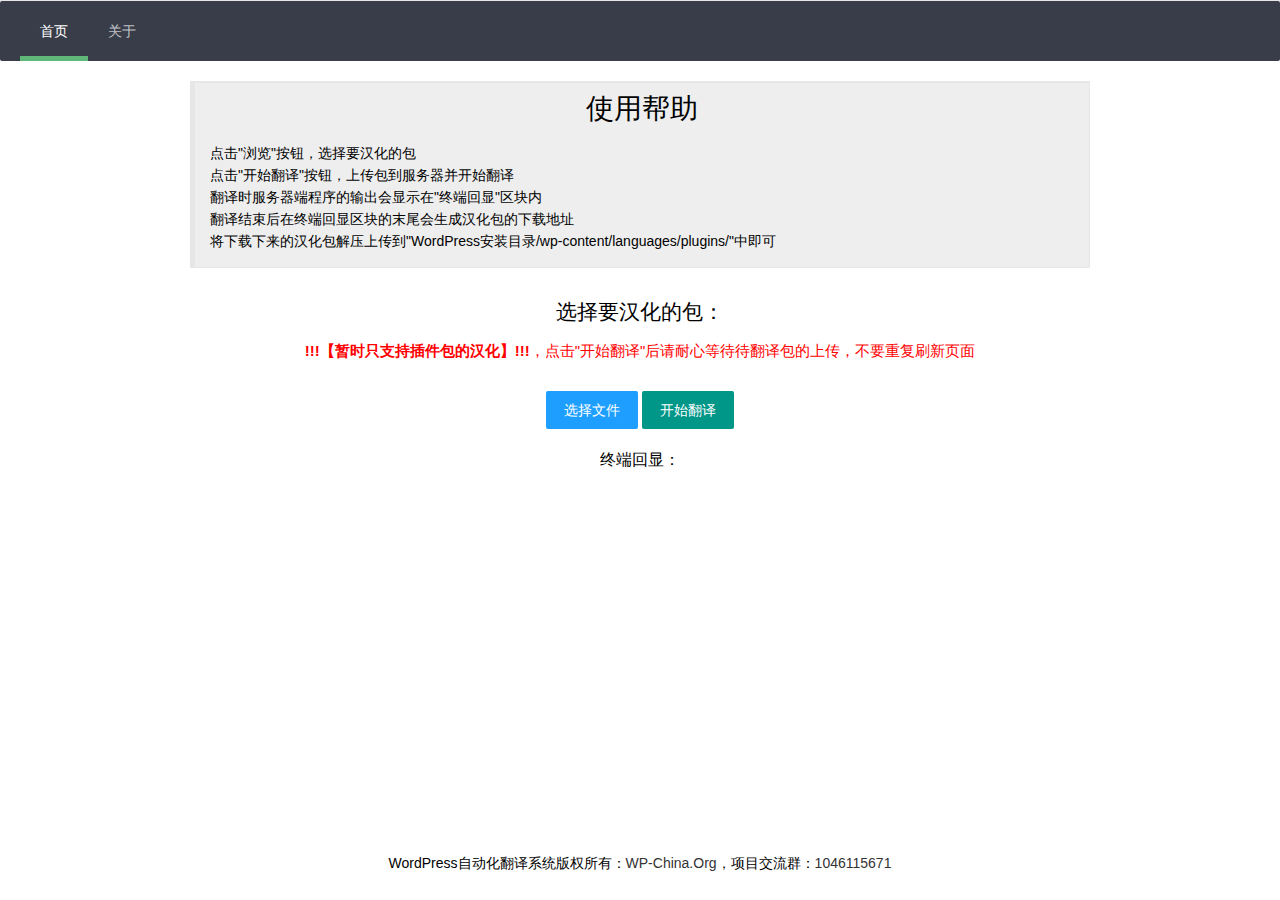
<file: index.html>
<!DOCTYPE html>
<html lang="zh">
<head>
  <meta charset="UTF-8">
  <title>WordPress自动化翻译系统(v0.0.1 beta)</title>
    <link rel="stylesheet" href="./layui/css/layui.css"  media="all">
</head>
<style>
.test {
  max-width: 900px;
  background: #eee;
}
.logo{
align:center;
margin:auto;
}
</style>

<body>
<div class="layui-elem-field layui-field-title">
 
<ul class="layui-nav">
  <li class="layui-nav-item layui-this">
    <a href="./">首页</a>
  </li>
  <li class="layui-nav-item"><a href="./about.html">关于</a></li>
</ul>
</div>
  <div class="layui-elem-field layui-field-title test logo">
    <blockquote class="layui-elem-quote layui-quote-nm">
  <h1 style="margin-right: auto; margin-left: auto; text-align:center;">使用帮助</h1> <br/>
  <li>
        点击"浏览"按钮，选择要汉化的包
      </li>
      <li>
        点击"开始翻译"按钮，上传包到服务器并开始翻译
      </li>
      <li>
        翻译时服务器端程序的输出会显示在"终端回显"区块内
      </li>
      <li>
        翻译结束后在终端回显区块的末尾会生成汉化包的下载地址
      </li>
      <li>
        将下载下来的汉化包解压上传到"WordPress安装目录/wp-content/languages/plugins/"中即可
      </li>
    
</blockquote>
  </div>
</div>
  <div class="logo" style="text-align:center">
    <h2 style="margin-top: 30px;">选择要汉化的包：</h2><br/><div style="color: red; font-size: 15px;"><b>!!!【暂时只支持插件包的汉化】!!!</b>，点击"开始翻译"后请耐心等待待翻译包的上传，不要重复刷新页面</div><div class="layui-upload logo" style="margin-top: 30px;">
  <button type="button" class="layui-btn layui-btn-normal" id="test8" >选择文件</button>
  <button @click="go"type="button" class="layui-btn" id="tset9">开始翻译</button></div>
  <h3 style="margin-top: 20px;">终端回显：</h3>
  <div v-html="echo_str" style="background-color: black; color: #00FF00; width: 700px; height: auto;"></div>
</div>

<script src="https://static.ibadboy.net/element/static/js/vue.js" charset="utf-8"></script>
<script src="https://static.ibadboy.net/element/static/js/axios.min.js" charset="utf-8"></script>
<script src="./layui/layui.js" charset="utf-8"></script>
<script>
layui.use('upload', function(){
  var $ = layui.jquery
  ,upload = layui.upload;
    upload.render({ //允许上传的文件后缀
    elem: '#test8'
    ,url: '/go.php' //改成您自己的上传接口
    ,auto: false
    ,bindAction:'#tset9'
    ,accept: 'file' //普通文件
    ,exts: 'zip' //只允许上传压缩文件
    ,drag:'true'
  });
});
    new Vue({
        el: '#app',
        data() {
            return {
                echo_str: ""
            }
        },
        methods: {
            go() {
                var formData = new window.FormData();
                formData.append('file', document.querySelector('input[type=file]').files[0])
                axios.post('/go.php', formData)
                    .then(function (response) {
                        if (response.data === -1) {
                            alert('当前已有任务在进行')
                        } else if (response.data === -2) {
                            alert('包上传失败')
                        } else if (response.data === -3) {
                            alert('未选择包')
                        } else {
                            alert('当前任务执行完成，请滚动到页面底部查看下载链接，若"终端回显"中无内容则可能是发生了致命错误，请联系管理员QQ：1642491905')
                        }
                    })
            },
            get_echo_str() {
                let vm = this;
                axios.get('/get_shell_echo.php')
                    .then(function (response) {
                        vm.echo_str = response.data;
                        vm.echo_str = vm.echo_str.replace(/↵/g,"\n");
                    })
            },
            timer() {
                return setInterval(()=>{
                    this.get_echo_str()
                },1000)
            },
            destroyed() {
                clearInterval(this.timer)
            }
        },
        created: function () {
            this.timer()
            this.get_echo_str()
        },
    })
</script>
  <div class="logo" style="margin-top: 30%;text-align:center">
    WordPress自动化翻译系统版权所有：<a href="//WP-China.Org" target="_blank">WP-China.Org</a>，项目交流群：<a href="//jq.qq.com/?_wv=1027&k=zixKjAPp" target="_blank">1046115671</a>
  </div>
</body>
</html>
</file>
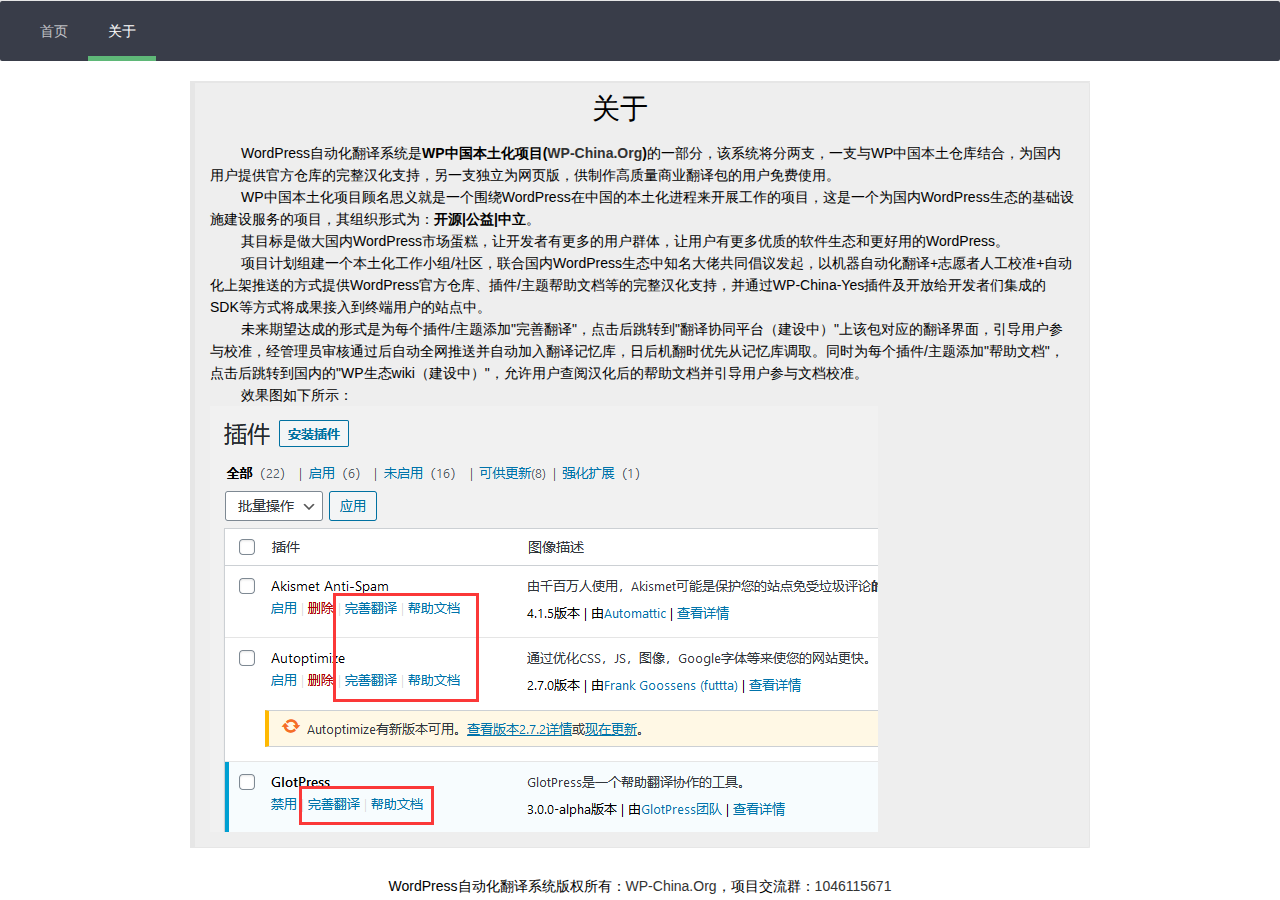
<file: about.html>
<!DOCTYPE html>
<html lang="zh">
<head>
  <meta charset="UTF-8">
  <title>WordPress自动化翻译系统(v0.0.1 beta)</title>
  <link rel="stylesheet" href="./layui/css/layui.css"  media="all">
</head>
<style>
.test {
	max-width: 900px;
	background: #eee;
}
.logo{
align:center;
margin:auto;
}
</style>
<body>
	<div class="layui-elem-field layui-field-title">
 
<ul class="layui-nav">
  <li class="layui-nav-item">
    <a href="./">首页</a>
  </li>
  <li class="layui-nav-item layui-this" ><a href="./about.html">关于</a></li>
</ul>
</div>
	<div class="logo layui-elem-field layui-field-title test">
		<blockquote class="layui-elem-quote layui-quote-nm">
  <h1 style="margin-right: auto; margin-left: auto; width: 100px;">关于</h1> 
  <br/>&nbsp;&nbsp;&nbsp;&nbsp;&nbsp;&nbsp;&nbsp;&nbsp;WordPress自动化翻译系统是<b>WP中国本土化项目(<a href="//WP-China.Org" target="_blank">WP-China.Org</a>)</b>的一部分，该系统将分两支，一支与WP中国本土仓库结合，为国内用户提供官方仓库的完整汉化支持，另一支独立为网页版，供制作高质量商业翻译包的用户免费使用。
  <br/>&nbsp;&nbsp;&nbsp;&nbsp;&nbsp;&nbsp;&nbsp;&nbsp;WP中国本土化项目顾名思义就是一个围绕WordPress在中国的本土化进程来开展工作的项目，这是一个为国内WordPress生态的基础设施建设服务的项目，其组织形式为：<b>开源|公益|中立</b>。
  <br/>&nbsp;&nbsp;&nbsp;&nbsp;&nbsp;&nbsp;&nbsp;&nbsp;其目标是做大国内WordPress市场蛋糕，让开发者有更多的用户群体，让用户有更多优质的软件生态和更好用的WordPress。
  <br/>&nbsp;&nbsp;&nbsp;&nbsp;&nbsp;&nbsp;&nbsp;&nbsp;项目计划组建一个本土化工作小组/社区，联合国内WordPress生态中知名大佬共同倡议发起，以机器自动化翻译+志愿者人工校准+自动化上架推送的方式提供WordPress官方仓库、插件/主题帮助文档等的完整汉化支持，并通过WP-China-Yes插件及开放给开发者们集成的SDK等方式将成果接入到终端用户的站点中。
  <br/>&nbsp;&nbsp;&nbsp;&nbsp;&nbsp;&nbsp;&nbsp;&nbsp;未来期望达成的形式是为每个插件/主题添加"完善翻译"，点击后跳转到"翻译协同平台（建设中）"上该包对应的翻译界面，引导用户参与校准，经管理员审核通过后自动全网推送并自动加入翻译记忆库，日后机翻时优先从记忆库调取。同时为每个插件/主题添加"帮助文档"，点击后跳转到国内的"WP生态wiki（建设中）"，允许用户查阅汉化后的帮助文档并引导用户参与文档校准。
  <br/>&nbsp;&nbsp;&nbsp;&nbsp;&nbsp;&nbsp;&nbsp;&nbsp;效果图如下所示：<br/>
    <img src="haha.png">
    
</blockquote>
	</div>

	<div class="logo" style="margin-top: 30px;text-align:center;">
		WordPress自动化翻译系统版权所有：<a href="//WP-China.Org" target="_blank">WP-China.Org</a>，项目交流群：<a href="//jq.qq.com/?_wv=1027&k=zixKjAPp" target="_blank">1046115671</a>
	</div>
</body>
</html>
</file>
<file: layui/css/layui.css>
/** layui-v2.5.6 MIT License By https://www.layui.com */
 .layui-inline,img{display:inline-block;vertical-align:middle}h1,h2,h3,h4,h5,h6{font-weight:400}.layui-edge,.layui-header,.layui-inline,.layui-main{position:relative}.layui-body,.layui-edge,.layui-elip{overflow:hidden}.layui-btn,.layui-edge,.layui-inline,img{vertical-align:middle}.layui-btn,.layui-disabled,.layui-icon,.layui-unselect{-moz-user-select:none;-webkit-user-select:none;-ms-user-select:none}.layui-elip,.layui-form-checkbox span,.layui-form-pane .layui-form-label{text-overflow:ellipsis;white-space:nowrap}.layui-breadcrumb,.layui-tree-btnGroup{visibility:hidden}blockquote,body,button,dd,div,dl,dt,form,h1,h2,h3,h4,h5,h6,input,li,ol,p,pre,td,textarea,th,ul{margin:0;padding:0;-webkit-tap-highlight-color:rgba(0,0,0,0)}a:active,a:hover{outline:0}img{border:none}li{list-style:none}table{border-collapse:collapse;border-spacing:0}h4,h5,h6{font-size:100%}button,input,optgroup,option,select,textarea{font-family:inherit;font-size:inherit;font-style:inherit;font-weight:inherit;outline:0}pre{white-space:pre-wrap;white-space:-moz-pre-wrap;white-space:-pre-wrap;white-space:-o-pre-wrap;word-wrap:break-word}body{line-height:24px;font:14px Helvetica Neue,Helvetica,PingFang SC,Tahoma,Arial,sans-serif}hr{height:1px;margin:10px 0;border:0;clear:both}a{color:#333;text-decoration:none}a:hover{color:#777}a cite{font-style:normal;*cursor:pointer}.layui-border-box,.layui-border-box *{box-sizing:border-box}.layui-box,.layui-box *{box-sizing:content-box}.layui-clear{clear:both;*zoom:1}.layui-clear:after{content:'\20';clear:both;*zoom:1;display:block;height:0}.layui-inline{*display:inline;*zoom:1}.layui-edge{display:inline-block;width:0;height:0;border-width:6px;border-style:dashed;border-color:transparent}.layui-edge-top{top:-4px;border-bottom-color:#999;border-bottom-style:solid}.layui-edge-right{border-left-color:#999;border-left-style:solid}.layui-edge-bottom{top:2px;border-top-color:#999;border-top-style:solid}.layui-edge-left{border-right-color:#999;border-right-style:solid}.layui-disabled,.layui-disabled:hover{color:#d2d2d2!important;cursor:not-allowed!important}.layui-circle{border-radius:100%}.layui-show{display:block!important}.layui-hide{display:none!important}@font-face{font-family:layui-icon;src:url(../font/iconfont.eot?v=256);src:url(../font/iconfont.eot?v=256#iefix) format('embedded-opentype'),url(../font/iconfont.woff2?v=256) format('woff2'),url(../font/iconfont.woff?v=256) format('woff'),url(../font/iconfont.ttf?v=256) format('truetype'),url(../font/iconfont.svg?v=256#layui-icon) format('svg')}.layui-icon{font-family:layui-icon!important;font-size:16px;font-style:normal;-webkit-font-smoothing:antialiased;-moz-osx-font-smoothing:grayscale}.layui-icon-reply-fill:before{content:"\e611"}.layui-icon-set-fill:before{content:"\e614"}.layui-icon-menu-fill:before{content:"\e60f"}.layui-icon-search:before{content:"\e615"}.layui-icon-share:before{content:"\e641"}.layui-icon-set-sm:before{content:"\e620"}.layui-icon-engine:before{content:"\e628"}.layui-icon-close:before{content:"\1006"}.layui-icon-close-fill:before{content:"\1007"}.layui-icon-chart-screen:before{content:"\e629"}.layui-icon-star:before{content:"\e600"}.layui-icon-circle-dot:before{content:"\e617"}.layui-icon-chat:before{content:"\e606"}.layui-icon-release:before{content:"\e609"}.layui-icon-list:before{content:"\e60a"}.layui-icon-chart:before{content:"\e62c"}.layui-icon-ok-circle:before{content:"\1005"}.layui-icon-layim-theme:before{content:"\e61b"}.layui-icon-table:before{content:"\e62d"}.layui-icon-right:before{content:"\e602"}.layui-icon-left:before{content:"\e603"}.layui-icon-cart-simple:before{content:"\e698"}.layui-icon-face-cry:before{content:"\e69c"}.layui-icon-face-smile:before{content:"\e6af"}.layui-icon-survey:before{content:"\e6b2"}.layui-icon-tree:before{content:"\e62e"}.layui-icon-ie:before{content:"\e7bb"}.layui-icon-upload-circle:before{content:"\e62f"}.layui-icon-add-circle:before{content:"\e61f"}.layui-icon-download-circle:before{content:"\e601"}.layui-icon-templeate-1:before{content:"\e630"}.layui-icon-util:before{content:"\e631"}.layui-icon-face-surprised:before{content:"\e664"}.layui-icon-edit:before{content:"\e642"}.layui-icon-speaker:before{content:"\e645"}.layui-icon-down:before{content:"\e61a"}.layui-icon-file:before{content:"\e621"}.layui-icon-layouts:before{content:"\e632"}.layui-icon-rate-half:before{content:"\e6c9"}.layui-icon-add-circle-fine:before{content:"\e608"}.layui-icon-prev-circle:before{content:"\e633"}.layui-icon-read:before{content:"\e705"}.layui-icon-404:before{content:"\e61c"}.layui-icon-carousel:before{content:"\e634"}.layui-icon-help:before{content:"\e607"}.layui-icon-code-circle:before{content:"\e635"}.layui-icon-windows:before{content:"\e67f"}.layui-icon-water:before{content:"\e636"}.layui-icon-username:before{content:"\e66f"}.layui-icon-find-fill:before{content:"\e670"}.layui-icon-about:before{content:"\e60b"}.layui-icon-location:before{content:"\e715"}.layui-icon-up:before{content:"\e619"}.layui-icon-pause:before{content:"\e651"}.layui-icon-date:before{content:"\e637"}.layui-icon-layim-uploadfile:before{content:"\e61d"}.layui-icon-delete:before{content:"\e640"}.layui-icon-play:before{content:"\e652"}.layui-icon-top:before{content:"\e604"}.layui-icon-firefox:before{content:"\e686"}.layui-icon-friends:before{content:"\e612"}.layui-icon-refresh-3:before{content:"\e9aa"}.layui-icon-ok:before{content:"\e605"}.layui-icon-layer:before{content:"\e638"}.layui-icon-face-smile-fine:before{content:"\e60c"}.layui-icon-dollar:before{content:"\e659"}.layui-icon-group:before{content:"\e613"}.layui-icon-layim-download:before{content:"\e61e"}.layui-icon-picture-fine:before{content:"\e60d"}.layui-icon-link:before{content:"\e64c"}.layui-icon-diamond:before{content:"\e735"}.layui-icon-log:before{content:"\e60e"}.layui-icon-key:before{content:"\e683"}.layui-icon-rate-solid:before{content:"\e67a"}.layui-icon-fonts-del:before{content:"\e64f"}.layui-icon-unlink:before{content:"\e64d"}.layui-icon-fonts-clear:before{content:"\e639"}.layui-icon-triangle-r:before{content:"\e623"}.layui-icon-circle:before{content:"\e63f"}.layui-icon-radio:before{content:"\e643"}.layui-icon-align-center:before{content:"\e647"}.layui-icon-align-right:before{content:"\e648"}.layui-icon-align-left:before{content:"\e649"}.layui-icon-loading-1:before{content:"\e63e"}.layui-icon-return:before{content:"\e65c"}.layui-icon-fonts-strong:before{content:"\e62b"}.layui-icon-upload:before{content:"\e67c"}.layui-icon-dialogue:before{content:"\e63a"}.layui-icon-video:before{content:"\e6ed"}.layui-icon-headset:before{content:"\e6fc"}.layui-icon-cellphone-fine:before{content:"\e63b"}.layui-icon-add-1:before{content:"\e654"}.layui-icon-face-smile-b:before{content:"\e650"}.layui-icon-fonts-html:before{content:"\e64b"}.layui-icon-screen-full:before{content:"\e622"}.layui-icon-form:before{content:"\e63c"}.layui-icon-cart:before{content:"\e657"}.layui-icon-camera-fill:before{content:"\e65d"}.layui-icon-tabs:before{content:"\e62a"}.layui-icon-heart-fill:before{content:"\e68f"}.layui-icon-fonts-code:before{content:"\e64e"}.layui-icon-ios:before{content:"\e680"}.layui-icon-at:before{content:"\e687"}.layui-icon-fire:before{content:"\e756"}.layui-icon-set:before{content:"\e716"}.layui-icon-fonts-u:before{content:"\e646"}.layui-icon-triangle-d:before{content:"\e625"}.layui-icon-tips:before{content:"\e702"}.layui-icon-picture:before{content:"\e64a"}.layui-icon-more-vertical:before{content:"\e671"}.layui-icon-bluetooth:before{content:"\e689"}.layui-icon-flag:before{content:"\e66c"}.layui-icon-loading:before{content:"\e63d"}.layui-icon-fonts-i:before{content:"\e644"}.layui-icon-refresh-1:before{content:"\e666"}.layui-icon-rmb:before{content:"\e65e"}.layui-icon-addition:before{content:"\e624"}.layui-icon-home:before{content:"\e68e"}.layui-icon-time:before{content:"\e68d"}.layui-icon-user:before{content:"\e770"}.layui-icon-notice:before{content:"\e667"}.layui-icon-chrome:before{content:"\e68a"}.layui-icon-edge:before{content:"\e68b"}.layui-icon-login-weibo:before{content:"\e675"}.layui-icon-voice:before{content:"\e688"}.layui-icon-upload-drag:before{content:"\e681"}.layui-icon-login-qq:before{content:"\e676"}.layui-icon-snowflake:before{content:"\e6b1"}.layui-icon-heart:before{content:"\e68c"}.layui-icon-logout:before{content:"\e682"}.layui-icon-file-b:before{content:"\e655"}.layui-icon-template:before{content:"\e663"}.layui-icon-transfer:before{content:"\e691"}.layui-icon-auz:before{content:"\e672"}.layui-icon-console:before{content:"\e665"}.layui-icon-app:before{content:"\e653"}.layui-icon-prev:before{content:"\e65a"}.layui-icon-website:before{content:"\e7ae"}.layui-icon-next:before{content:"\e65b"}.layui-icon-component:before{content:"\e857"}.layui-icon-android:before{content:"\e684"}.layui-icon-more:before{content:"\e65f"}.layui-icon-login-wechat:before{content:"\e677"}.layui-icon-shrink-right:before{content:"\e668"}.layui-icon-spread-left:before{content:"\e66b"}.layui-icon-camera:before{content:"\e660"}.layui-icon-note:before{content:"\e66e"}.layui-icon-refresh:before{content:"\e669"}.layui-icon-female:before{content:"\e661"}.layui-icon-male:before{content:"\e662"}.layui-icon-screen-restore:before{content:"\e758"}.layui-icon-password:before{content:"\e673"}.layui-icon-senior:before{content:"\e674"}.layui-icon-theme:before{content:"\e66a"}.layui-icon-tread:before{content:"\e6c5"}.layui-icon-praise:before{content:"\e6c6"}.layui-icon-star-fill:before{content:"\e658"}.layui-icon-rate:before{content:"\e67b"}.layui-icon-template-1:before{content:"\e656"}.layui-icon-vercode:before{content:"\e679"}.layui-icon-service:before{content:"\e626"}.layui-icon-cellphone:before{content:"\e678"}.layui-icon-print:before{content:"\e66d"}.layui-icon-cols:before{content:"\e610"}.layui-icon-wifi:before{content:"\e7e0"}.layui-icon-export:before{content:"\e67d"}.layui-icon-rss:before{content:"\e808"}.layui-icon-slider:before{content:"\e714"}.layui-icon-email:before{content:"\e618"}.layui-icon-subtraction:before{content:"\e67e"}.layui-icon-mike:before{content:"\e6dc"}.layui-icon-light:before{content:"\e748"}.layui-icon-gift:before{content:"\e627"}.layui-icon-mute:before{content:"\e685"}.layui-icon-reduce-circle:before{content:"\e616"}.layui-icon-music:before{content:"\e690"}.layui-main{width:1140px;margin:0 auto}.layui-header{z-index:1000;height:60px}.layui-header a:hover{transition:all .5s;-webkit-transition:all .5s}.layui-side{position:fixed;left:0;top:0;bottom:0;z-index:999;width:200px;overflow-x:hidden}.layui-side-scroll{position:relative;width:220px;height:100%;overflow-x:hidden}.layui-body{position:absolute;left:200px;right:0;top:0;bottom:0;z-index:998;width:auto;overflow-y:auto;box-sizing:border-box}.layui-layout-body{overflow:hidden}.layui-layout-admin .layui-header{background-color:#23262E}.layui-layout-admin .layui-side{top:60px;width:200px;overflow-x:hidden}.layui-layout-admin .layui-body{position:fixed;top:60px;bottom:44px}.layui-layout-admin .layui-main{width:auto;margin:0 15px}.layui-layout-admin .layui-footer{position:fixed;left:200px;right:0;bottom:0;height:44px;line-height:44px;padding:0 15px;background-color:#eee}.layui-layout-admin .layui-logo{position:absolute;left:0;top:0;width:200px;height:100%;line-height:60px;text-align:center;color:#009688;font-size:16px}.layui-layout-admin .layui-header .layui-nav{background:0 0}.layui-layout-left{position:absolute!important;left:200px;top:0}.layui-layout-right{position:absolute!important;right:0;top:0}.layui-container{position:relative;margin:0 auto;padding:0 15px;box-sizing:border-box}.layui-fluid{position:relative;margin:0 auto;padding:0 15px}.layui-row:after,.layui-row:before{content:'';display:block;clear:both}.layui-col-lg1,.layui-col-lg10,.layui-col-lg11,.layui-col-lg12,.layui-col-lg2,.layui-col-lg3,.layui-col-lg4,.layui-col-lg5,.layui-col-lg6,.layui-col-lg7,.layui-col-lg8,.layui-col-lg9,.layui-col-md1,.layui-col-md10,.layui-col-md11,.layui-col-md12,.layui-col-md2,.layui-col-md3,.layui-col-md4,.layui-col-md5,.layui-col-md6,.layui-col-md7,.layui-col-md8,.layui-col-md9,.layui-col-sm1,.layui-col-sm10,.layui-col-sm11,.layui-col-sm12,.layui-col-sm2,.layui-col-sm3,.layui-col-sm4,.layui-col-sm5,.layui-col-sm6,.layui-col-sm7,.layui-col-sm8,.layui-col-sm9,.layui-col-xs1,.layui-col-xs10,.layui-col-xs11,.layui-col-xs12,.layui-col-xs2,.layui-col-xs3,.layui-col-xs4,.layui-col-xs5,.layui-col-xs6,.layui-col-xs7,.layui-col-xs8,.layui-col-xs9{position:relative;display:block;box-sizing:border-box}.layui-col-xs1,.layui-col-xs10,.layui-col-xs11,.layui-col-xs12,.layui-col-xs2,.layui-col-xs3,.layui-col-xs4,.layui-col-xs5,.layui-col-xs6,.layui-col-xs7,.layui-col-xs8,.layui-col-xs9{float:left}.layui-col-xs1{width:8.33333333%}.layui-col-xs2{width:16.66666667%}.layui-col-xs3{width:25%}.layui-col-xs4{width:33.33333333%}.layui-col-xs5{width:41.66666667%}.layui-col-xs6{width:50%}.layui-col-xs7{width:58.33333333%}.layui-col-xs8{width:66.66666667%}.layui-col-xs9{width:75%}.layui-col-xs10{width:83.33333333%}.layui-col-xs11{width:91.66666667%}.layui-col-xs12{width:100%}.layui-col-xs-offset1{margin-left:8.33333333%}.layui-col-xs-offset2{margin-left:16.66666667%}.layui-col-xs-offset3{margin-left:25%}.layui-col-xs-offset4{margin-left:33.33333333%}.layui-col-xs-offset5{margin-left:41.66666667%}.layui-col-xs-offset6{margin-left:50%}.layui-col-xs-offset7{margin-left:58.33333333%}.layui-col-xs-offset8{margin-left:66.66666667%}.layui-col-xs-offset9{margin-left:75%}.layui-col-xs-offset10{margin-left:83.33333333%}.layui-col-xs-offset11{margin-left:91.66666667%}.layui-col-xs-offset12{margin-left:100%}@media screen and (max-width:768px){.layui-hide-xs{display:none!important}.layui-show-xs-block{display:block!important}.layui-show-xs-inline{display:inline!important}.layui-show-xs-inline-block{display:inline-block!important}}@media screen and (min-width:768px){.layui-container{width:750px}.layui-hide-sm{display:none!important}.layui-show-sm-block{display:block!important}.layui-show-sm-inline{display:inline!important}.layui-show-sm-inline-block{display:inline-block!important}.layui-col-sm1,.layui-col-sm10,.layui-col-sm11,.layui-col-sm12,.layui-col-sm2,.layui-col-sm3,.layui-col-sm4,.layui-col-sm5,.layui-col-sm6,.layui-col-sm7,.layui-col-sm8,.layui-col-sm9{float:left}.layui-col-sm1{width:8.33333333%}.layui-col-sm2{width:16.66666667%}.layui-col-sm3{width:25%}.layui-col-sm4{width:33.33333333%}.layui-col-sm5{width:41.66666667%}.layui-col-sm6{width:50%}.layui-col-sm7{width:58.33333333%}.layui-col-sm8{width:66.66666667%}.layui-col-sm9{width:75%}.layui-col-sm10{width:83.33333333%}.layui-col-sm11{width:91.66666667%}.layui-col-sm12{width:100%}.layui-col-sm-offset1{margin-left:8.33333333%}.layui-col-sm-offset2{margin-left:16.66666667%}.layui-col-sm-offset3{margin-left:25%}.layui-col-sm-offset4{margin-left:33.33333333%}.layui-col-sm-offset5{margin-left:41.66666667%}.layui-col-sm-offset6{margin-left:50%}.layui-col-sm-offset7{margin-left:58.33333333%}.layui-col-sm-offset8{margin-left:66.66666667%}.layui-col-sm-offset9{margin-left:75%}.layui-col-sm-offset10{margin-left:83.33333333%}.layui-col-sm-offset11{margin-left:91.66666667%}.layui-col-sm-offset12{margin-left:100%}}@media screen and (min-width:992px){.layui-container{width:970px}.layui-hide-md{display:none!important}.layui-show-md-block{display:block!important}.layui-show-md-inline{display:inline!important}.layui-show-md-inline-block{display:inline-block!important}.layui-col-md1,.layui-col-md10,.layui-col-md11,.layui-col-md12,.layui-col-md2,.layui-col-md3,.layui-col-md4,.layui-col-md5,.layui-col-md6,.layui-col-md7,.layui-col-md8,.layui-col-md9{float:left}.layui-col-md1{width:8.33333333%}.layui-col-md2{width:16.66666667%}.layui-col-md3{width:25%}.layui-col-md4{width:33.33333333%}.layui-col-md5{width:41.66666667%}.layui-col-md6{width:50%}.layui-col-md7{width:58.33333333%}.layui-col-md8{width:66.66666667%}.layui-col-md9{width:75%}.layui-col-md10{width:83.33333333%}.layui-col-md11{width:91.66666667%}.layui-col-md12{width:100%}.layui-col-md-offset1{margin-left:8.33333333%}.layui-col-md-offset2{margin-left:16.66666667%}.layui-col-md-offset3{margin-left:25%}.layui-col-md-offset4{margin-left:33.33333333%}.layui-col-md-offset5{margin-left:41.66666667%}.layui-col-md-offset6{margin-left:50%}.layui-col-md-offset7{margin-left:58.33333333%}.layui-col-md-offset8{margin-left:66.66666667%}.layui-col-md-offset9{margin-left:75%}.layui-col-md-offset10{margin-left:83.33333333%}.layui-col-md-offset11{margin-left:91.66666667%}.layui-col-md-offset12{margin-left:100%}}@media screen and (min-width:1200px){.layui-container{width:1170px}.layui-hide-lg{display:none!important}.layui-show-lg-block{display:block!important}.layui-show-lg-inline{display:inline!important}.layui-show-lg-inline-block{display:inline-block!important}.layui-col-lg1,.layui-col-lg10,.layui-col-lg11,.layui-col-lg12,.layui-col-lg2,.layui-col-lg3,.layui-col-lg4,.layui-col-lg5,.layui-col-lg6,.layui-col-lg7,.layui-col-lg8,.layui-col-lg9{float:left}.layui-col-lg1{width:8.33333333%}.layui-col-lg2{width:16.66666667%}.layui-col-lg3{width:25%}.layui-col-lg4{width:33.33333333%}.layui-col-lg5{width:41.66666667%}.layui-col-lg6{width:50%}.layui-col-lg7{width:58.33333333%}.layui-col-lg8{width:66.66666667%}.layui-col-lg9{width:75%}.layui-col-lg10{width:83.33333333%}.layui-col-lg11{width:91.66666667%}.layui-col-lg12{width:100%}.layui-col-lg-offset1{margin-left:8.33333333%}.layui-col-lg-offset2{margin-left:16.66666667%}.layui-col-lg-offset3{margin-left:25%}.layui-col-lg-offset4{margin-left:33.33333333%}.layui-col-lg-offset5{margin-left:41.66666667%}.layui-col-lg-offset6{margin-left:50%}.layui-col-lg-offset7{margin-left:58.33333333%}.layui-col-lg-offset8{margin-left:66.66666667%}.layui-col-lg-offset9{margin-left:75%}.layui-col-lg-offset10{margin-left:83.33333333%}.layui-col-lg-offset11{margin-left:91.66666667%}.layui-col-lg-offset12{margin-left:100%}}.layui-col-space1{margin:-.5px}.layui-col-space1>*{padding:.5px}.layui-col-space2{margin:-1px}.layui-col-space2>*{padding:1px}.layui-col-space4{margin:-2px}.layui-col-space4>*{padding:2px}.layui-col-space5{margin:-2.5px}.layui-col-space5>*{padding:2.5px}.layui-col-space6{margin:-3px}.layui-col-space6>*{padding:3px}.layui-col-space8{margin:-4px}.layui-col-space8>*{padding:4px}.layui-col-space10{margin:-5px}.layui-col-space10>*{padding:5px}.layui-col-space12{margin:-6px}.layui-col-space12>*{padding:6px}.layui-col-space14{margin:-7px}.layui-col-space14>*{padding:7px}.layui-col-space15{margin:-7.5px}.layui-col-space15>*{padding:7.5px}.layui-col-space16{margin:-8px}.layui-col-space16>*{padding:8px}.layui-col-space18{margin:-9px}.layui-col-space18>*{padding:9px}.layui-col-space20{margin:-10px}.layui-col-space20>*{padding:10px}.layui-col-space22{margin:-11px}.layui-col-space22>*{padding:11px}.layui-col-space24{margin:-12px}.layui-col-space24>*{padding:12px}.layui-col-space25{margin:-12.5px}.layui-col-space25>*{padding:12.5px}.layui-col-space26{margin:-13px}.layui-col-space26>*{padding:13px}.layui-col-space28{margin:-14px}.layui-col-space28>*{padding:14px}.layui-col-space30{margin:-15px}.layui-col-space30>*{padding:15px}.layui-btn,.layui-input,.layui-select,.layui-textarea,.layui-upload-button{outline:0;-webkit-appearance:none;transition:all .3s;-webkit-transition:all .3s;box-sizing:border-box}.layui-elem-quote{margin-bottom:10px;padding:15px;line-height:22px;border-left:5px solid #009688;border-radius:0 2px 2px 0;background-color:#f2f2f2}.layui-quote-nm{border-style:solid;border-width:1px 1px 1px 5px;background:0 0}.layui-elem-field{margin-bottom:10px;padding:0;border-width:1px;border-style:solid}.layui-elem-field legend{margin-left:20px;padding:0 10px;font-size:20px;font-weight:300}.layui-field-title{margin:0px 0 20px;border-width:1px 0 0}.layui-field-box{padding:10px 15px}.layui-field-title .layui-field-box{padding:10px 0}.layui-progress{position:relative;height:6px;border-radius:20px;background-color:#e2e2e2}.layui-progress-bar{position:absolute;left:0;top:0;width:0;max-width:100%;height:6px;border-radius:20px;text-align:right;background-color:#5FB878;transition:all .3s;-webkit-transition:all .3s}.layui-progress-big,.layui-progress-big .layui-progress-bar{height:18px;line-height:18px}.layui-progress-text{position:relative;top:-20px;line-height:18px;font-size:12px;color:#666}.layui-progress-big .layui-progress-text{position:static;padding:0 10px;color:#fff}.layui-collapse{border-width:1px;border-style:solid;border-radius:2px}.layui-colla-content,.layui-colla-item{border-top-width:1px;border-top-style:solid}.layui-colla-item:first-child{border-top:none}.layui-colla-title{position:relative;height:42px;line-height:42px;padding:0 15px 0 35px;color:#333;background-color:#f2f2f2;cursor:pointer;font-size:14px;overflow:hidden}.layui-colla-content{display:none;padding:10px 15px;line-height:22px;color:#666}.layui-colla-icon{position:absolute;left:15px;top:0;font-size:14px}.layui-card{margin-bottom:15px;border-radius:2px;background-color:#fff;box-shadow:0 1px 2px 0 rgba(0,0,0,.05)}.layui-card:last-child{margin-bottom:0}.layui-card-header{position:relative;height:42px;line-height:42px;padding:0 15px;border-bottom:1px solid #f6f6f6;color:#333;border-radius:2px 2px 0 0;font-size:14px}.layui-bg-black,.layui-bg-blue,.layui-bg-cyan,.layui-bg-green,.layui-bg-orange,.layui-bg-red{color:#fff!important}.layui-card-body{position:relative;padding:10px 15px;line-height:24px}.layui-card-body[pad15]{padding:15px}.layui-card-body[pad20]{padding:20px}.layui-card-body .layui-table{margin:5px 0}.layui-card .layui-tab{margin:0}.layui-panel-window{position:relative;padding:15px;border-radius:0;border-top:5px solid #E6E6E6;background-color:#fff}.layui-auxiliar-moving{position:fixed;left:0;right:0;top:0;bottom:0;width:100%;height:100%;background:0 0;z-index:9999999999}.layui-form-label,.layui-form-mid,.layui-form-select,.layui-input-block,.layui-input-inline,.layui-textarea{position:relative}.layui-bg-red{background-color:#FF5722!important}.layui-bg-orange{background-color:#FFB800!important}.layui-bg-green{background-color:#009688!important}.layui-bg-cyan{background-color:#2F4056!important}.layui-bg-blue{background-color:#1E9FFF!important}.layui-bg-black{background-color:#393D49!important}.layui-bg-gray{background-color:#eee!important;color:#666!important}.layui-badge-rim,.layui-colla-content,.layui-colla-item,.layui-collapse,.layui-elem-field,.layui-form-pane .layui-form-item[pane],.layui-form-pane .layui-form-label,.layui-input,.layui-layedit,.layui-layedit-tool,.layui-quote-nm,.layui-select,.layui-tab-bar,.layui-tab-card,.layui-tab-title,.layui-tab-title .layui-this:after,.layui-textarea{
	border-color: #e6e6e6;
	color: #000000;
}.layui-timeline-item:before,hr{background-color:#e6e6e6}.layui-text{line-height:22px;font-size:14px;color:#666}.layui-text h1,.layui-text h2,.layui-text h3{font-weight:500;color:#333}.layui-text h1{font-size:30px}.layui-text h2{font-size:24px}.layui-text h3{font-size:18px}.layui-text a:not(.layui-btn){color:#01AAED}.layui-text a:not(.layui-btn):hover{text-decoration:underline}.layui-text ul{padding:5px 0 5px 15px}.layui-text ul li{margin-top:5px;list-style-type:disc}.layui-text em,.layui-word-aux{color:#999!important;padding:0 5px!important}.layui-btn{display:inline-block;height:38px;line-height:38px;padding:0 18px;background-color:#009688;color:#fff;white-space:nowrap;text-align:center;font-size:14px;border:none;border-radius:2px;cursor:pointer}.layui-btn:hover{opacity:.8;filter:alpha(opacity=80);color:#fff}.layui-btn:active{opacity:1;filter:alpha(opacity=100)}.layui-btn+.layui-btn{margin-left:10px}.layui-btn-container{font-size:0}.layui-btn-container .layui-btn{margin-right:10px;margin-bottom:10px}.layui-btn-container .layui-btn+.layui-btn{margin-left:0}.layui-table .layui-btn-container .layui-btn{margin-bottom:9px}.layui-btn-radius{border-radius:100px}.layui-btn .layui-icon{margin-right:3px;font-size:18px;vertical-align:bottom;vertical-align:middle\9}.layui-btn-primary{border:1px solid #C9C9C9;background-color:#fff;color:#555}.layui-btn-primary:hover{border-color:#009688;color:#333}.layui-btn-normal{background-color:#1E9FFF}.layui-btn-warm{background-color:#FFB800}.layui-btn-danger{background-color:#FF5722}.layui-btn-checked{background-color:#5FB878}.layui-btn-disabled,.layui-btn-disabled:active,.layui-btn-disabled:hover{border:1px solid #e6e6e6;background-color:#FBFBFB;color:#C9C9C9;cursor:not-allowed;opacity:1}.layui-btn-lg{height:44px;line-height:44px;padding:0 25px;font-size:16px}.layui-btn-sm{height:30px;line-height:30px;padding:0 10px;font-size:12px}.layui-btn-sm i{font-size:16px!important}.layui-btn-xs{height:22px;line-height:22px;padding:0 5px;font-size:12px}.layui-btn-xs i{font-size:14px!important}.layui-btn-group{display:inline-block;vertical-align:middle;font-size:0}.layui-btn-group .layui-btn{margin-left:0!important;margin-right:0!important;border-left:1px solid rgba(255,255,255,.5);border-radius:0}.layui-btn-group .layui-btn-primary{border-left:none}.layui-btn-group .layui-btn-primary:hover{border-color:#C9C9C9;color:#009688}.layui-btn-group .layui-btn:first-child{border-left:none;border-radius:2px 0 0 2px}.layui-btn-group .layui-btn-primary:first-child{border-left:1px solid #c9c9c9}.layui-btn-group .layui-btn:last-child{border-radius:0 2px 2px 0}.layui-btn-group .layui-btn+.layui-btn{margin-left:0}.layui-btn-group+.layui-btn-group{margin-left:10px}.layui-btn-fluid{width:100%}.layui-input,.layui-select,.layui-textarea{height:38px;line-height:1.3;line-height:38px\9;border-width:1px;border-style:solid;background-color:#fff;border-radius:2px}.layui-input::-webkit-input-placeholder,.layui-select::-webkit-input-placeholder,.layui-textarea::-webkit-input-placeholder{line-height:1.3}.layui-input,.layui-textarea{display:block;width:100%;padding-left:10px}.layui-input:hover,.layui-textarea:hover{border-color:#D2D2D2!important}.layui-input:focus,.layui-textarea:focus{border-color:#C9C9C9!important}.layui-textarea{min-height:100px;height:auto;line-height:20px;padding:6px 10px;resize:vertical}.layui-select{padding:0 10px}.layui-form input[type=checkbox],.layui-form input[type=radio],.layui-form select{display:none}.layui-form [lay-ignore]{display:initial}.layui-form-item{margin-bottom:15px;clear:both;*zoom:1}.layui-form-item:after{content:'\20';clear:both;*zoom:1;display:block;height:0}.layui-form-label{float:left;display:block;padding:9px 15px;width:80px;font-weight:400;line-height:20px;text-align:right}.layui-form-label-col{display:block;float:none;padding:9px 0;line-height:20px;text-align:left}.layui-form-item .layui-inline{margin-bottom:5px;margin-right:10px}.layui-input-block{margin-left:110px;min-height:36px}.layui-input-inline{display:inline-block;vertical-align:middle}.layui-form-item .layui-input-inline{float:left;width:190px;margin-right:10px}.layui-form-text .layui-input-inline{width:auto}.layui-form-mid{float:left;display:block;padding:9px 0!important;line-height:20px;margin-right:10px}.layui-form-danger+.layui-form-select .layui-input,.layui-form-danger:focus{border-color:#FF5722!important}.layui-form-select .layui-input{padding-right:30px;cursor:pointer}.layui-form-select .layui-edge{position:absolute;right:10px;top:50%;margin-top:-3px;cursor:pointer;border-width:6px;border-top-color:#c2c2c2;border-top-style:solid;transition:all .3s;-webkit-transition:all .3s}.layui-form-select dl{display:none;position:absolute;left:0;top:42px;padding:5px 0;z-index:899;min-width:100%;border:1px solid #d2d2d2;max-height:300px;overflow-y:auto;background-color:#fff;border-radius:2px;box-shadow:0 2px 4px rgba(0,0,0,.12);box-sizing:border-box}.layui-form-select dl dd,.layui-form-select dl dt{padding:0 10px;line-height:36px;white-space:nowrap;overflow:hidden;text-overflow:ellipsis}.layui-form-select dl dt{font-size:12px;color:#999}.layui-form-select dl dd{cursor:pointer}.layui-form-select dl dd:hover{background-color:#f2f2f2;-webkit-transition:.5s all;transition:.5s all}.layui-form-select .layui-select-group dd{padding-left:20px}.layui-form-select dl dd.layui-select-tips{padding-left:10px!important;color:#999}.layui-form-select dl dd.layui-this{background-color:#5FB878;color:#fff}.layui-form-checkbox,.layui-form-select dl dd.layui-disabled{background-color:#fff}.layui-form-selected dl{display:block}.layui-form-checkbox,.layui-form-checkbox *,.layui-form-switch{display:inline-block;vertical-align:middle}.layui-form-selected .layui-edge{margin-top:-9px;-webkit-transform:rotate(180deg);transform:rotate(180deg);margin-top:-3px\9}:root .layui-form-selected .layui-edge{margin-top:-9px\0/IE9}.layui-form-selectup dl{top:auto;bottom:42px}.layui-select-none{margin:5px 0;text-align:center;color:#999}.layui-select-disabled .layui-disabled{border-color:#eee!important}.layui-select-disabled .layui-edge{border-top-color:#d2d2d2}.layui-form-checkbox{position:relative;height:30px;line-height:30px;margin-right:10px;padding-right:30px;cursor:pointer;font-size:0;-webkit-transition:.1s linear;transition:.1s linear;box-sizing:border-box}.layui-form-checkbox span{padding:0 10px;height:100%;font-size:14px;border-radius:2px 0 0 2px;background-color:#d2d2d2;color:#fff;overflow:hidden}.layui-form-checkbox:hover span{background-color:#c2c2c2}.layui-form-checkbox i{position:absolute;right:0;top:0;width:30px;height:28px;border:1px solid #d2d2d2;border-left:none;border-radius:0 2px 2px 0;color:#fff;font-size:20px;text-align:center}.layui-form-checkbox:hover i{border-color:#c2c2c2;color:#c2c2c2}.layui-form-checked,.layui-form-checked:hover{border-color:#5FB878}.layui-form-checked span,.layui-form-checked:hover span{background-color:#5FB878}.layui-form-checked i,.layui-form-checked:hover i{color:#5FB878}.layui-form-item .layui-form-checkbox{margin-top:4px}.layui-form-checkbox[lay-skin=primary]{height:auto!important;line-height:normal!important;min-width:18px;min-height:18px;border:none!important;margin-right:0;padding-left:28px;padding-right:0;background:0 0}.layui-form-checkbox[lay-skin=primary] span{padding-left:0;padding-right:15px;line-height:18px;background:0 0;color:#666}.layui-form-checkbox[lay-skin=primary] i{right:auto;left:0;width:16px;height:16px;line-height:16px;border:1px solid #d2d2d2;font-size:12px;border-radius:2px;background-color:#fff;-webkit-transition:.1s linear;transition:.1s linear}.layui-form-checkbox[lay-skin=primary]:hover i{border-color:#5FB878;color:#fff}.layui-form-checked[lay-skin=primary] i{border-color:#5FB878!important;background-color:#5FB878;color:#fff}.layui-checkbox-disbaled[lay-skin=primary] span{background:0 0!important;color:#c2c2c2}.layui-checkbox-disbaled[lay-skin=primary]:hover i{border-color:#d2d2d2}.layui-form-item .layui-form-checkbox[lay-skin=primary]{margin-top:10px}.layui-form-switch{position:relative;height:22px;line-height:22px;min-width:35px;padding:0 5px;margin-top:8px;border:1px solid #d2d2d2;border-radius:20px;cursor:pointer;background-color:#fff;-webkit-transition:.1s linear;transition:.1s linear}.layui-form-switch i{position:absolute;left:5px;top:3px;width:16px;height:16px;border-radius:20px;background-color:#d2d2d2;-webkit-transition:.1s linear;transition:.1s linear}.layui-form-switch em{position:relative;top:0;width:25px;margin-left:21px;padding:0!important;text-align:center!important;color:#999!important;font-style:normal!important;font-size:12px}.layui-form-onswitch{border-color:#5FB878;background-color:#5FB878}.layui-checkbox-disbaled,.layui-checkbox-disbaled i{border-color:#e2e2e2!important}.layui-form-onswitch i{left:100%;margin-left:-21px;background-color:#fff}.layui-form-onswitch em{margin-left:5px;margin-right:21px;color:#fff!important}.layui-checkbox-disbaled span{background-color:#e2e2e2!important}.layui-checkbox-disbaled:hover i{color:#fff!important}[lay-radio]{display:none}.layui-form-radio,.layui-form-radio *{display:inline-block;vertical-align:middle}.layui-form-radio{line-height:28px;margin:6px 10px 0 0;padding-right:10px;cursor:pointer;font-size:0}.layui-form-radio *{font-size:14px}.layui-form-radio>i{margin-right:8px;font-size:22px;color:#c2c2c2}.layui-form-radio>i:hover,.layui-form-radioed>i{color:#5FB878}.layui-radio-disbaled>i{color:#e2e2e2!important}.layui-form-pane .layui-form-label{width:110px;padding:8px 15px;height:38px;line-height:20px;border-width:1px;border-style:solid;border-radius:2px 0 0 2px;text-align:center;background-color:#FBFBFB;overflow:hidden;box-sizing:border-box}.layui-form-pane .layui-input-inline{margin-left:-1px}.layui-form-pane .layui-input-block{margin-left:110px;left:-1px}.layui-form-pane .layui-input{border-radius:0 2px 2px 0}.layui-form-pane .layui-form-text .layui-form-label{float:none;width:100%;border-radius:2px;box-sizing:border-box;text-align:left}.layui-form-pane .layui-form-text .layui-input-inline{display:block;margin:0;top:-1px;clear:both}.layui-form-pane .layui-form-text .layui-input-block{margin:0;left:0;top:-1px}.layui-form-pane .layui-form-text .layui-textarea{min-height:100px;border-radius:0 0 2px 2px}.layui-form-pane .layui-form-checkbox{margin:4px 0 4px 10px}.layui-form-pane .layui-form-radio,.layui-form-pane .layui-form-switch{margin-top:6px;margin-left:10px}.layui-form-pane .layui-form-item[pane]{position:relative;border-width:1px;border-style:solid}.layui-form-pane .layui-form-item[pane] .layui-form-label{position:absolute;left:0;top:0;height:100%;border-width:0 1px 0 0}.layui-form-pane .layui-form-item[pane] .layui-input-inline{margin-left:110px}@media screen and (max-width:450px){.layui-form-item .layui-form-label{text-overflow:ellipsis;overflow:hidden;white-space:nowrap}.layui-form-item .layui-inline{display:block;margin-right:0;margin-bottom:20px;clear:both}.layui-form-item .layui-inline:after{content:'\20';clear:both;display:block;height:0}.layui-form-item .layui-input-inline{display:block;float:none;left:-3px;width:auto;margin:0 0 10px 112px}.layui-form-item .layui-input-inline+.layui-form-mid{margin-left:110px;top:-5px;padding:0}.layui-form-item .layui-form-checkbox{margin-right:5px;margin-bottom:5px}}.layui-layedit{border-width:1px;border-style:solid;border-radius:2px}.layui-layedit-tool{padding:3px 5px;border-bottom-width:1px;border-bottom-style:solid;font-size:0}.layedit-tool-fixed{position:fixed;top:0;border-top:1px solid #e2e2e2}.layui-layedit-tool .layedit-tool-mid,.layui-layedit-tool .layui-icon{display:inline-block;vertical-align:middle;text-align:center;font-size:14px}.layui-layedit-tool .layui-icon{position:relative;width:32px;height:30px;line-height:30px;margin:3px 5px;color:#777;cursor:pointer;border-radius:2px}.layui-layedit-tool .layui-icon:hover{color:#393D49}.layui-layedit-tool .layui-icon:active{color:#000}.layui-layedit-tool .layedit-tool-active{background-color:#e2e2e2;color:#000}.layui-layedit-tool .layui-disabled,.layui-layedit-tool .layui-disabled:hover{color:#d2d2d2;cursor:not-allowed}.layui-layedit-tool .layedit-tool-mid{width:1px;height:18px;margin:0 10px;background-color:#d2d2d2}.layedit-tool-html{width:50px!important;font-size:30px!important}.layedit-tool-b,.layedit-tool-code,.layedit-tool-help{font-size:16px!important}.layedit-tool-d,.layedit-tool-face,.layedit-tool-image,.layedit-tool-unlink{font-size:18px!important}.layedit-tool-image input{position:absolute;font-size:0;left:0;top:0;width:100%;height:100%;opacity:.01;filter:Alpha(opacity=1);cursor:pointer}.layui-layedit-iframe iframe{display:block;width:100%}#LAY_layedit_code{overflow:hidden}.layui-laypage{display:inline-block;*display:inline;*zoom:1;vertical-align:middle;margin:10px 0;font-size:0}.layui-laypage>a:first-child,.layui-laypage>a:first-child em{border-radius:2px 0 0 2px}.layui-laypage>a:last-child,.layui-laypage>a:last-child em{border-radius:0 2px 2px 0}.layui-laypage>:first-child{margin-left:0!important}.layui-laypage>:last-child{margin-right:0!important}.layui-laypage a,.layui-laypage button,.layui-laypage input,.layui-laypage select,.layui-laypage span{border:1px solid #e2e2e2}.layui-laypage a,.layui-laypage span{display:inline-block;*display:inline;*zoom:1;vertical-align:middle;padding:0 15px;height:28px;line-height:28px;margin:0 -1px 5px 0;background-color:#fff;color:#333;font-size:12px}.layui-flow-more a *,.layui-laypage input,.layui-table-view select[lay-ignore]{display:inline-block}.layui-laypage a:hover{color:#009688}.layui-laypage em{font-style:normal}.layui-laypage .layui-laypage-spr{color:#999;font-weight:700}.layui-laypage a{text-decoration:none}.layui-laypage .layui-laypage-curr{position:relative}.layui-laypage .layui-laypage-curr em{position:relative;color:#fff}.layui-laypage .layui-laypage-curr .layui-laypage-em{position:absolute;left:-1px;top:-1px;padding:1px;width:100%;height:100%;background-color:#009688}.layui-laypage-em{border-radius:2px}.layui-laypage-next em,.layui-laypage-prev em{font-family:Sim sun;font-size:16px}.layui-laypage .layui-laypage-count,.layui-laypage .layui-laypage-limits,.layui-laypage .layui-laypage-refresh,.layui-laypage .layui-laypage-skip{margin-left:10px;margin-right:10px;padding:0;border:none}.layui-laypage .layui-laypage-limits,.layui-laypage .layui-laypage-refresh{vertical-align:top}.layui-laypage .layui-laypage-refresh i{font-size:18px;cursor:pointer}.layui-laypage select{height:22px;padding:3px;border-radius:2px;cursor:pointer}.layui-laypage .layui-laypage-skip{height:30px;line-height:30px;color:#999}.layui-laypage button,.layui-laypage input{height:30px;line-height:30px;border-radius:2px;vertical-align:top;background-color:#fff;box-sizing:border-box}.layui-laypage input{width:40px;margin:0 10px;padding:0 3px;text-align:center}.layui-laypage input:focus,.layui-laypage select:focus{border-color:#009688!important}.layui-laypage button{margin-left:10px;padding:0 10px;cursor:pointer}.layui-table,.layui-table-view{margin:10px 0}.layui-flow-more{margin:10px 0;text-align:center;color:#999;font-size:14px}.layui-flow-more a{height:32px;line-height:32px}.layui-flow-more a *{vertical-align:top}.layui-flow-more a cite{padding:0 20px;border-radius:3px;background-color:#eee;color:#333;font-style:normal}.layui-flow-more a cite:hover{opacity:.8}.layui-flow-more a i{font-size:30px;color:#737383}.layui-table{width:100%;background-color:#fff;color:#666}.layui-table tr{transition:all .3s;-webkit-transition:all .3s}.layui-table th{text-align:left;font-weight:400}.layui-table tbody tr:hover,.layui-table thead tr,.layui-table-click,.layui-table-header,.layui-table-hover,.layui-table-mend,.layui-table-patch,.layui-table-tool,.layui-table-total,.layui-table-total tr,.layui-table[lay-even] tr:nth-child(even){background-color:#f2f2f2}.layui-table td,.layui-table th,.layui-table-col-set,.layui-table-fixed-r,.layui-table-grid-down,.layui-table-header,.layui-table-page,.layui-table-tips-main,.layui-table-tool,.layui-table-total,.layui-table-view,.layui-table[lay-skin=line],.layui-table[lay-skin=row]{border-width:1px;border-style:solid;border-color:#e6e6e6}.layui-table td,.layui-table th{position:relative;padding:9px 15px;min-height:20px;line-height:20px;font-size:14px}.layui-table[lay-skin=line] td,.layui-table[lay-skin=line] th{border-width:0 0 1px}.layui-table[lay-skin=row] td,.layui-table[lay-skin=row] th{border-width:0 1px 0 0}.layui-table[lay-skin=nob] td,.layui-table[lay-skin=nob] th{border:none}.layui-table img{max-width:100px}.layui-table[lay-size=lg] td,.layui-table[lay-size=lg] th{padding:15px 30px}.layui-table-view .layui-table[lay-size=lg] .layui-table-cell{height:40px;line-height:40px}.layui-table[lay-size=sm] td,.layui-table[lay-size=sm] th{font-size:12px;padding:5px 10px}.layui-table-view .layui-table[lay-size=sm] .layui-table-cell{height:20px;line-height:20px}.layui-table[lay-data]{display:none}.layui-table-box{position:relative;overflow:hidden}.layui-table-view .layui-table{position:relative;width:auto;margin:0}.layui-table-view .layui-table[lay-skin=line]{border-width:0 1px 0 0}.layui-table-view .layui-table[lay-skin=row]{border-width:0 0 1px}.layui-table-view .layui-table td,.layui-table-view .layui-table th{padding:5px 0;border-top:none;border-left:none}.layui-table-view .layui-table th.layui-unselect .layui-table-cell span{cursor:pointer}.layui-table-view .layui-table td{cursor:default}.layui-table-view .layui-table td[data-edit=text]{cursor:text}.layui-table-view .layui-form-checkbox[lay-skin=primary] i{width:18px;height:18px}.layui-table-view .layui-form-radio{line-height:0;padding:0}.layui-table-view .layui-form-radio>i{margin:0;font-size:20px}.layui-table-init{position:absolute;left:0;top:0;width:100%;height:100%;text-align:center;z-index:110}.layui-table-init .layui-icon{position:absolute;left:50%;top:50%;margin:-15px 0 0 -15px;font-size:30px;color:#c2c2c2}.layui-table-header{border-width:0 0 1px;overflow:hidden}.layui-table-header .layui-table{margin-bottom:-1px}.layui-table-tool .layui-inline[lay-event]{position:relative;width:26px;height:26px;padding:5px;line-height:16px;margin-right:10px;text-align:center;color:#333;border:1px solid #ccc;cursor:pointer;-webkit-transition:.5s all;transition:.5s all}.layui-table-tool .layui-inline[lay-event]:hover{border:1px solid #999}.layui-table-tool-temp{padding-right:120px}.layui-table-tool-self{position:absolute;right:17px;top:10px}.layui-table-tool .layui-table-tool-self .layui-inline[lay-event]{margin:0 0 0 10px}.layui-table-tool-panel{position:absolute;top:29px;left:-1px;padding:5px 0;min-width:150px;min-height:40px;border:1px solid #d2d2d2;text-align:left;overflow-y:auto;background-color:#fff;box-shadow:0 2px 4px rgba(0,0,0,.12)}.layui-table-cell,.layui-table-tool-panel li{overflow:hidden;text-overflow:ellipsis;white-space:nowrap}.layui-table-tool-panel li{padding:0 10px;line-height:30px;-webkit-transition:.5s all;transition:.5s all}.layui-table-tool-panel li .layui-form-checkbox[lay-skin=primary]{width:100%;padding-left:28px}.layui-table-tool-panel li:hover{background-color:#f2f2f2}.layui-table-tool-panel li .layui-form-checkbox[lay-skin=primary] i{position:absolute;left:0;top:0}.layui-table-tool-panel li .layui-form-checkbox[lay-skin=primary] span{padding:0}.layui-table-tool .layui-table-tool-self .layui-table-tool-panel{left:auto;right:-1px}.layui-table-col-set{position:absolute;right:0;top:0;width:20px;height:100%;border-width:0 0 0 1px;background-color:#fff}.layui-table-sort{width:10px;height:20px;margin-left:5px;cursor:pointer!important}.layui-table-sort .layui-edge{position:absolute;left:5px;border-width:5px}.layui-table-sort .layui-table-sort-asc{top:3px;border-top:none;border-bottom-style:solid;border-bottom-color:#b2b2b2}.layui-table-sort .layui-table-sort-asc:hover{border-bottom-color:#666}.layui-table-sort .layui-table-sort-desc{bottom:5px;border-bottom:none;border-top-style:solid;border-top-color:#b2b2b2}.layui-table-sort .layui-table-sort-desc:hover{border-top-color:#666}.layui-table-sort[lay-sort=asc] .layui-table-sort-asc{border-bottom-color:#000}.layui-table-sort[lay-sort=desc] .layui-table-sort-desc{border-top-color:#000}.layui-table-cell{height:28px;line-height:28px;padding:0 15px;position:relative;box-sizing:border-box}.layui-table-cell .layui-form-checkbox[lay-skin=primary]{top:-1px;padding:0}.layui-table-cell .layui-table-link{color:#01AAED}.laytable-cell-checkbox,.laytable-cell-numbers,.laytable-cell-radio,.laytable-cell-space{padding:0;text-align:center}.layui-table-body{position:relative;overflow:auto;margin-right:-1px;margin-bottom:-1px}.layui-table-body .layui-none{line-height:26px;padding:15px;text-align:center;color:#999}.layui-table-fixed{position:absolute;left:0;top:0;z-index:101}.layui-table-fixed .layui-table-body{overflow:hidden}.layui-table-fixed-l{box-shadow:0 -1px 8px rgba(0,0,0,.08)}.layui-table-fixed-r{left:auto;right:-1px;border-width:0 0 0 1px;box-shadow:-1px 0 8px rgba(0,0,0,.08)}.layui-table-fixed-r .layui-table-header{position:relative;overflow:visible}.layui-table-mend{position:absolute;right:-49px;top:0;height:100%;width:50px}.layui-table-tool{position:relative;z-index:890;width:100%;min-height:50px;line-height:30px;padding:10px 15px;border-width:0 0 1px}.layui-table-tool .layui-btn-container{margin-bottom:-10px}.layui-table-page,.layui-table-total{border-width:1px 0 0;margin-bottom:-1px;overflow:hidden}.layui-table-page{position:relative;width:100%;padding:7px 7px 0;height:41px;font-size:12px;white-space:nowrap}.layui-table-page>div{height:26px}.layui-table-page .layui-laypage{margin:0}.layui-table-page .layui-laypage a,.layui-table-page .layui-laypage span{height:26px;line-height:26px;margin-bottom:10px;border:none;background:0 0}.layui-table-page .layui-laypage a,.layui-table-page .layui-laypage span.layui-laypage-curr{padding:0 12px}.layui-table-page .layui-laypage span{margin-left:0;padding:0}.layui-table-page .layui-laypage .layui-laypage-prev{margin-left:-7px!important}.layui-table-page .layui-laypage .layui-laypage-curr .layui-laypage-em{left:0;top:0;padding:0}.layui-table-page .layui-laypage button,.layui-table-page .layui-laypage input{height:26px;line-height:26px}.layui-table-page .layui-laypage input{width:40px}.layui-table-page .layui-laypage button{padding:0 10px}.layui-table-page select{height:18px}.layui-table-patch .layui-table-cell{padding:0;width:30px}.layui-table-edit{position:absolute;left:0;top:0;width:100%;height:100%;padding:0 14px 1px;border-radius:0;box-shadow:1px 1px 20px rgba(0,0,0,.15)}.layui-table-edit:focus{border-color:#5FB878!important}select.layui-table-edit{padding:0 0 0 10px;border-color:#C9C9C9}.layui-table-view .layui-form-checkbox,.layui-table-view .layui-form-radio,.layui-table-view .layui-form-switch{top:0;margin:0;box-sizing:content-box}.layui-table-view .layui-form-checkbox{top:-1px;height:26px;line-height:26px}.layui-table-view .layui-form-checkbox i{height:26px}.layui-table-grid .layui-table-cell{overflow:visible}.layui-table-grid-down{position:absolute;top:0;right:0;width:26px;height:100%;padding:5px 0;border-width:0 0 0 1px;text-align:center;background-color:#fff;color:#999;cursor:pointer}.layui-table-grid-down .layui-icon{position:absolute;top:50%;left:50%;margin:-8px 0 0 -8px}.layui-table-grid-down:hover{background-color:#fbfbfb}body .layui-table-tips .layui-layer-content{background:0 0;padding:0;box-shadow:0 1px 6px rgba(0,0,0,.12)}.layui-table-tips-main{margin:-44px 0 0 -1px;max-height:150px;padding:8px 15px;font-size:14px;overflow-y:scroll;background-color:#fff;color:#666}.layui-table-tips-c{position:absolute;right:-3px;top:-13px;width:20px;height:20px;padding:3px;cursor:pointer;background-color:#666;border-radius:50%;color:#fff}.layui-table-tips-c:hover{background-color:#777}.layui-table-tips-c:before{position:relative;right:-2px}.layui-upload-file{display:none!important;opacity:.01;filter:Alpha(opacity=1)}.layui-upload-drag,.layui-upload-form,.layui-upload-wrap{display:inline-block}.layui-upload-list{margin:10px 0}.layui-upload-choose{padding:0 10px;color:#999}.layui-upload-drag{position:relative;padding:30px;border:1px dashed #e2e2e2;background-color:#fff;text-align:center;cursor:pointer;color:#999}.layui-upload-drag .layui-icon{font-size:50px;color:#009688}.layui-upload-drag[lay-over]{border-color:#009688}.layui-upload-iframe{position:absolute;width:0;height:0;border:0;visibility:hidden}.layui-upload-wrap{position:relative;vertical-align:middle}.layui-upload-wrap .layui-upload-file{display:block!important;position:absolute;left:0;top:0;z-index:10;font-size:100px;width:100%;height:100%;opacity:.01;filter:Alpha(opacity=1);cursor:pointer}.layui-transfer-active,.layui-transfer-box{display:inline-block;vertical-align:middle}.layui-transfer-box,.layui-transfer-header,.layui-transfer-search{border-width:0;border-style:solid;border-color:#e6e6e6}.layui-transfer-box{position:relative;border-width:1px;width:200px;height:360px;border-radius:2px;background-color:#fff}.layui-transfer-box .layui-form-checkbox{width:100%;margin:0!important}.layui-transfer-header{height:38px;line-height:38px;padding:0 10px;border-bottom-width:1px}.layui-transfer-search{position:relative;padding:10px;border-bottom-width:1px}.layui-transfer-search .layui-input{height:32px;padding-left:30px;font-size:12px}.layui-transfer-search .layui-icon-search{position:absolute;left:20px;top:50%;margin-top:-8px;color:#666}.layui-transfer-active{margin:0 15px}.layui-transfer-active .layui-btn{display:block;margin:0;padding:0 15px;background-color:#5FB878;border-color:#5FB878;color:#fff}.layui-transfer-active .layui-btn-disabled{background-color:#FBFBFB;border-color:#e6e6e6;color:#C9C9C9}.layui-transfer-active .layui-btn:first-child{margin-bottom:15px}.layui-transfer-active .layui-btn .layui-icon{margin:0;font-size:14px!important}.layui-transfer-data{padding:5px 0;overflow:auto}.layui-transfer-data li{height:32px;line-height:32px;padding:0 10px}.layui-transfer-data li:hover{background-color:#f2f2f2;transition:.5s all}.layui-transfer-data .layui-none{padding:15px 10px;text-align:center;color:#999}.layui-nav{position:relative;padding:0 20px;background-color:#393D49;color:#fff;border-radius:2px;font-size:0;box-sizing:border-box}.layui-nav *{font-size:14px}.layui-nav .layui-nav-item{position:relative;display:inline-block;*display:inline;*zoom:1;vertical-align:middle;line-height:60px}.layui-nav .layui-nav-item a{display:block;padding:0 20px;color:#fff;color:rgba(255,255,255,.7);transition:all .3s;-webkit-transition:all .3s}.layui-nav .layui-this:after,.layui-nav-bar,.layui-nav-tree .layui-nav-itemed:after{position:absolute;left:0;top:0;width:0;height:5px;background-color:#5FB878;transition:all .2s;-webkit-transition:all .2s}.layui-nav-bar{z-index:1000}.layui-nav .layui-nav-item a:hover,.layui-nav .layui-this a{color:#fff}.layui-nav .layui-this:after{content:'';top:auto;bottom:0;width:100%}.layui-nav-img{width:30px;height:30px;margin-right:10px;border-radius:50%}.layui-nav .layui-nav-more{content:'';width:0;height:0;border-style:solid dashed dashed;border-color:#fff transparent transparent;overflow:hidden;cursor:pointer;transition:all .2s;-webkit-transition:all .2s;position:absolute;top:50%;right:3px;margin-top:-3px;border-width:6px;border-top-color:rgba(255,255,255,.7)}.layui-nav .layui-nav-mored,.layui-nav-itemed>a .layui-nav-more{margin-top:-9px;border-style:dashed dashed solid;border-color:transparent transparent #fff}.layui-nav-child{display:none;position:absolute;left:0;top:65px;min-width:100%;line-height:36px;padding:5px 0;box-shadow:0 2px 4px rgba(0,0,0,.12);border:1px solid #d2d2d2;background-color:#fff;z-index:100;border-radius:2px;white-space:nowrap}.layui-nav .layui-nav-child a{color:#333}.layui-nav .layui-nav-child a:hover{background-color:#f2f2f2;color:#000}.layui-nav-child dd{position:relative}.layui-nav .layui-nav-child dd.layui-this a,.layui-nav-child dd.layui-this{background-color:#5FB878;color:#fff}.layui-nav-child dd.layui-this:after{display:none}.layui-nav-tree{width:200px;padding:0}.layui-nav-tree .layui-nav-item{display:block;width:100%;line-height:45px}.layui-nav-tree .layui-nav-item a{position:relative;height:45px;line-height:45px;text-overflow:ellipsis;overflow:hidden;white-space:nowrap}.layui-nav-tree .layui-nav-item a:hover{background-color:#4E5465}.layui-nav-tree .layui-nav-bar{width:5px;height:0;background-color:#009688}.layui-nav-tree .layui-nav-child dd.layui-this,.layui-nav-tree .layui-nav-child dd.layui-this a,.layui-nav-tree .layui-this,.layui-nav-tree .layui-this>a,.layui-nav-tree .layui-this>a:hover{background-color:#009688;color:#fff}.layui-nav-tree .layui-this:after{display:none}.layui-nav-itemed>a,.layui-nav-tree .layui-nav-title a,.layui-nav-tree .layui-nav-title a:hover{color:#fff!important}.layui-nav-tree .layui-nav-child{position:relative;z-index:0;top:0;border:none;box-shadow:none}.layui-nav-tree .layui-nav-child a{height:40px;line-height:40px;color:#fff;color:rgba(255,255,255,.7)}.layui-nav-tree .layui-nav-child,.layui-nav-tree .layui-nav-child a:hover{background:0 0;color:#fff}.layui-nav-tree .layui-nav-more{right:10px}.layui-nav-itemed>.layui-nav-child{display:block;padding:0;background-color:rgba(0,0,0,.3)!important}.layui-nav-itemed>.layui-nav-child>.layui-this>.layui-nav-child{display:block}.layui-nav-side{position:fixed;top:0;bottom:0;left:0;overflow-x:hidden;z-index:999}.layui-bg-blue .layui-nav-bar,.layui-bg-blue .layui-nav-itemed:after,.layui-bg-blue .layui-this:after{background-color:#93D1FF}.layui-bg-blue .layui-nav-child dd.layui-this{background-color:#1E9FFF}.layui-bg-blue .layui-nav-itemed>a,.layui-nav-tree.layui-bg-blue .layui-nav-title a,.layui-nav-tree.layui-bg-blue .layui-nav-title a:hover{background-color:#007DDB!important}.layui-breadcrumb{font-size:0}.layui-breadcrumb>*{font-size:14px}.layui-breadcrumb a{color:#999!important}.layui-breadcrumb a:hover{color:#5FB878!important}.layui-breadcrumb a cite{color:#666;font-style:normal}.layui-breadcrumb span[lay-separator]{margin:0 10px;color:#999}.layui-tab{margin:10px 0;text-align:left!important}.layui-tab[overflow]>.layui-tab-title{overflow:hidden}.layui-tab-title{position:relative;left:0;height:40px;white-space:nowrap;font-size:0;border-bottom-width:1px;border-bottom-style:solid;transition:all .2s;-webkit-transition:all .2s}.layui-tab-title li{display:inline-block;*display:inline;*zoom:1;vertical-align:middle;font-size:14px;transition:all .2s;-webkit-transition:all .2s;position:relative;line-height:40px;min-width:65px;padding:0 15px;text-align:center;cursor:pointer}.layui-tab-title li a{display:block}.layui-tab-title .layui-this{color:#000}.layui-tab-title .layui-this:after{position:absolute;left:0;top:0;content:'';width:100%;height:41px;border-width:1px;border-style:solid;border-bottom-color:#fff;border-radius:2px 2px 0 0;box-sizing:border-box;pointer-events:none}.layui-tab-bar{position:absolute;right:0;top:0;z-index:10;width:30px;height:39px;line-height:39px;border-width:1px;border-style:solid;border-radius:2px;text-align:center;background-color:#fff;cursor:pointer}.layui-tab-bar .layui-icon{position:relative;display:inline-block;top:3px;transition:all .3s;-webkit-transition:all .3s}.layui-tab-item{display:none}.layui-tab-more{padding-right:30px;height:auto!important;white-space:normal!important}.layui-tab-more li.layui-this:after{border-bottom-color:#e2e2e2;border-radius:2px}.layui-tab-more .layui-tab-bar .layui-icon{top:-2px;top:3px\9;-webkit-transform:rotate(180deg);transform:rotate(180deg)}:root .layui-tab-more .layui-tab-bar .layui-icon{top:-2px\0/IE9}.layui-tab-content{padding:10px}.layui-tab-title li .layui-tab-close{position:relative;display:inline-block;width:18px;height:18px;line-height:20px;margin-left:8px;top:1px;text-align:center;font-size:14px;color:#c2c2c2;transition:all .2s;-webkit-transition:all .2s}.layui-tab-title li .layui-tab-close:hover{border-radius:2px;background-color:#FF5722;color:#fff}.layui-tab-brief>.layui-tab-title .layui-this{color:#009688}.layui-tab-brief>.layui-tab-more li.layui-this:after,.layui-tab-brief>.layui-tab-title .layui-this:after{border:none;border-radius:0;border-bottom:2px solid #5FB878}.layui-tab-brief[overflow]>.layui-tab-title .layui-this:after{top:-1px}.layui-tab-card{border-width:1px;border-style:solid;border-radius:2px;box-shadow:0 2px 5px 0 rgba(0,0,0,.1)}.layui-tab-card>.layui-tab-title{background-color:#f2f2f2}.layui-tab-card>.layui-tab-title li{margin-right:-1px;margin-left:-1px}.layui-tab-card>.layui-tab-title .layui-this{background-color:#fff}.layui-tab-card>.layui-tab-title .layui-this:after{border-top:none;border-width:1px;border-bottom-color:#fff}.layui-tab-card>.layui-tab-title .layui-tab-bar{height:40px;line-height:40px;border-radius:0;border-top:none;border-right:none}.layui-tab-card>.layui-tab-more .layui-this{background:0 0;color:#5FB878}.layui-tab-card>.layui-tab-more .layui-this:after{border:none}.layui-timeline{padding-left:5px}.layui-timeline-item{position:relative;padding-bottom:20px}.layui-timeline-axis{position:absolute;left:-5px;top:0;z-index:10;width:20px;height:20px;line-height:20px;background-color:#fff;color:#5FB878;border-radius:50%;text-align:center;cursor:pointer}.layui-timeline-axis:hover{color:#FF5722}.layui-timeline-item:before{content:'';position:absolute;left:5px;top:0;z-index:0;width:1px;height:100%}.layui-timeline-item:last-child:before{display:none}.layui-timeline-item:first-child:before{display:block}.layui-timeline-content{padding-left:25px}.layui-timeline-title{position:relative;margin-bottom:10px}.layui-badge,.layui-badge-dot,.layui-badge-rim{position:relative;display:inline-block;padding:0 6px;font-size:12px;text-align:center;background-color:#FF5722;color:#fff;border-radius:2px}.layui-badge{height:18px;line-height:18px}.layui-badge-dot{width:8px;height:8px;padding:0;border-radius:50%}.layui-badge-rim{height:18px;line-height:18px;border-width:1px;border-style:solid;background-color:#fff;color:#666}.layui-btn .layui-badge,.layui-btn .layui-badge-dot{margin-left:5px}.layui-nav .layui-badge,.layui-nav .layui-badge-dot{position:absolute;top:50%;margin:-8px 6px 0}.layui-tab-title .layui-badge,.layui-tab-title .layui-badge-dot{left:5px;top:-2px}.layui-carousel{position:relative;left:0;top:0;background-color:#f8f8f8}.layui-carousel>[carousel-item]{position:relative;width:100%;height:100%;overflow:hidden}.layui-carousel>[carousel-item]:before{position:absolute;content:'\e63d';left:50%;top:50%;width:100px;line-height:20px;margin:-10px 0 0 -50px;text-align:center;color:#c2c2c2;font-family:layui-icon!important;font-size:30px;font-style:normal;-webkit-font-smoothing:antialiased;-moz-osx-font-smoothing:grayscale}.layui-carousel>[carousel-item]>*{display:none;position:absolute;left:0;top:0;width:100%;height:100%;background-color:#f8f8f8;transition-duration:.3s;-webkit-transition-duration:.3s}.layui-carousel-updown>*{-webkit-transition:.3s ease-in-out up;transition:.3s ease-in-out up}.layui-carousel-arrow{display:none\9;opacity:0;position:absolute;left:10px;top:50%;margin-top:-18px;width:36px;height:36px;line-height:36px;text-align:center;font-size:20px;border:0;border-radius:50%;background-color:rgba(0,0,0,.2);color:#fff;-webkit-transition-duration:.3s;transition-duration:.3s;cursor:pointer}.layui-carousel-arrow[lay-type=add]{left:auto!important;right:10px}.layui-carousel:hover .layui-carousel-arrow[lay-type=add],.layui-carousel[lay-arrow=always] .layui-carousel-arrow[lay-type=add]{right:20px}.layui-carousel[lay-arrow=always] .layui-carousel-arrow{opacity:1;left:20px}.layui-carousel[lay-arrow=none] .layui-carousel-arrow{display:none}.layui-carousel-arrow:hover,.layui-carousel-ind ul:hover{background-color:rgba(0,0,0,.35)}.layui-carousel:hover .layui-carousel-arrow{display:block\9;opacity:1;left:20px}.layui-carousel-ind{position:relative;top:-35px;width:100%;line-height:0!important;text-align:center;font-size:0}.layui-carousel[lay-indicator=outside]{margin-bottom:30px}.layui-carousel[lay-indicator=outside] .layui-carousel-ind{top:10px}.layui-carousel[lay-indicator=outside] .layui-carousel-ind ul{background-color:rgba(0,0,0,.5)}.layui-carousel[lay-indicator=none] .layui-carousel-ind{display:none}.layui-carousel-ind ul{display:inline-block;padding:5px;background-color:rgba(0,0,0,.2);border-radius:10px;-webkit-transition-duration:.3s;transition-duration:.3s}.layui-carousel-ind li{display:inline-block;width:10px;height:10px;margin:0 3px;font-size:14px;background-color:#e2e2e2;background-color:rgba(255,255,255,.5);border-radius:50%;cursor:pointer;-webkit-transition-duration:.3s;transition-duration:.3s}.layui-carousel-ind li:hover{background-color:rgba(255,255,255,.7)}.layui-carousel-ind li.layui-this{background-color:#fff}.layui-carousel>[carousel-item]>.layui-carousel-next,.layui-carousel>[carousel-item]>.layui-carousel-prev,.layui-carousel>[carousel-item]>.layui-this{display:block}.layui-carousel>[carousel-item]>.layui-this{left:0}.layui-carousel>[carousel-item]>.layui-carousel-prev{left:-100%}.layui-carousel>[carousel-item]>.layui-carousel-next{left:100%}.layui-carousel>[carousel-item]>.layui-carousel-next.layui-carousel-left,.layui-carousel>[carousel-item]>.layui-carousel-prev.layui-carousel-right{left:0}.layui-carousel>[carousel-item]>.layui-this.layui-carousel-left{left:-100%}.layui-carousel>[carousel-item]>.layui-this.layui-carousel-right{left:100%}.layui-carousel[lay-anim=updown] .layui-carousel-arrow{left:50%!important;top:20px;margin:0 0 0 -18px}.layui-carousel[lay-anim=updown]>[carousel-item]>*,.layui-carousel[lay-anim=fade]>[carousel-item]>*{left:0!important}.layui-carousel[lay-anim=updown] .layui-carousel-arrow[lay-type=add]{top:auto!important;bottom:20px}.layui-carousel[lay-anim=updown] .layui-carousel-ind{position:absolute;top:50%;right:20px;width:auto;height:auto}.layui-carousel[lay-anim=updown] .layui-carousel-ind ul{padding:3px 5px}.layui-carousel[lay-anim=updown] .layui-carousel-ind li{display:block;margin:6px 0}.layui-carousel[lay-anim=updown]>[carousel-item]>.layui-this{top:0}.layui-carousel[lay-anim=updown]>[carousel-item]>.layui-carousel-prev{top:-100%}.layui-carousel[lay-anim=updown]>[carousel-item]>.layui-carousel-next{top:100%}.layui-carousel[lay-anim=updown]>[carousel-item]>.layui-carousel-next.layui-carousel-left,.layui-carousel[lay-anim=updown]>[carousel-item]>.layui-carousel-prev.layui-carousel-right{top:0}.layui-carousel[lay-anim=updown]>[carousel-item]>.layui-this.layui-carousel-left{top:-100%}.layui-carousel[lay-anim=updown]>[carousel-item]>.layui-this.layui-carousel-right{top:100%}.layui-carousel[lay-anim=fade]>[carousel-item]>.layui-carousel-next,.layui-carousel[lay-anim=fade]>[carousel-item]>.layui-carousel-prev{opacity:0}.layui-carousel[lay-anim=fade]>[carousel-item]>.layui-carousel-next.layui-carousel-left,.layui-carousel[lay-anim=fade]>[carousel-item]>.layui-carousel-prev.layui-carousel-right{opacity:1}.layui-carousel[lay-anim=fade]>[carousel-item]>.layui-this.layui-carousel-left,.layui-carousel[lay-anim=fade]>[carousel-item]>.layui-this.layui-carousel-right{opacity:0}.layui-fixbar{position:fixed;right:15px;bottom:15px;z-index:999999}.layui-fixbar li{width:50px;height:50px;line-height:50px;margin-bottom:1px;text-align:center;cursor:pointer;font-size:30px;background-color:#9F9F9F;color:#fff;border-radius:2px;opacity:.95}.layui-fixbar li:hover{opacity:.85}.layui-fixbar li:active{opacity:1}.layui-fixbar .layui-fixbar-top{display:none;font-size:40px}body .layui-util-face{border:none;background:0 0}body .layui-util-face .layui-layer-content{padding:0;background-color:#fff;color:#666;box-shadow:none}.layui-util-face .layui-layer-TipsG{display:none}.layui-util-face ul{position:relative;width:372px;padding:10px;border:1px solid #D9D9D9;background-color:#fff;box-shadow:0 0 20px rgba(0,0,0,.2)}.layui-util-face ul li{cursor:pointer;float:left;border:1px solid #e8e8e8;height:22px;width:26px;overflow:hidden;margin:-1px 0 0 -1px;padding:4px 2px;text-align:center}.layui-util-face ul li:hover{position:relative;z-index:2;border:1px solid #eb7350;background:#fff9ec}.layui-code{position:relative;margin:10px 0;padding:15px;line-height:20px;border:1px solid #ddd;border-left-width:6px;background-color:#F2F2F2;color:#333;font-family:Courier New;font-size:12px}.layui-rate,.layui-rate *{display:inline-block;vertical-align:middle}.layui-rate{padding:10px 5px 10px 0;font-size:0}.layui-rate li i.layui-icon{font-size:20px;color:#FFB800;margin-right:5px;transition:all .3s;-webkit-transition:all .3s}.layui-rate li i:hover{cursor:pointer;transform:scale(1.12);-webkit-transform:scale(1.12)}.layui-rate[readonly] li i:hover{cursor:default;transform:scale(1)}.layui-colorpicker{width:26px;height:26px;border:1px solid #e6e6e6;padding:5px;border-radius:2px;line-height:24px;display:inline-block;cursor:pointer;transition:all .3s;-webkit-transition:all .3s}.layui-colorpicker:hover{border-color:#d2d2d2}.layui-colorpicker.layui-colorpicker-lg{width:34px;height:34px;line-height:32px}.layui-colorpicker.layui-colorpicker-sm{width:24px;height:24px;line-height:22px}.layui-colorpicker.layui-colorpicker-xs{width:22px;height:22px;line-height:20px}.layui-colorpicker-trigger-bgcolor{display:block;background:url([data-uri]);border-radius:2px}.layui-colorpicker-trigger-span{display:block;height:100%;box-sizing:border-box;border:1px solid rgba(0,0,0,.15);border-radius:2px;text-align:center}.layui-colorpicker-trigger-i{display:inline-block;color:#FFF;font-size:12px}.layui-colorpicker-trigger-i.layui-icon-close{color:#999}.layui-colorpicker-main{position:absolute;z-index:66666666;width:280px;padding:7px;background:#FFF;border:1px solid #d2d2d2;border-radius:2px;box-shadow:0 2px 4px rgba(0,0,0,.12)}.layui-colorpicker-main-wrapper{height:180px;position:relative}.layui-colorpicker-basis{width:260px;height:100%;position:relative}.layui-colorpicker-basis-white{width:100%;height:100%;position:absolute;top:0;left:0;background:linear-gradient(90deg,#FFF,hsla(0,0%,100%,0))}.layui-colorpicker-basis-black{width:100%;height:100%;position:absolute;top:0;left:0;background:linear-gradient(0deg,#000,transparent)}.layui-colorpicker-basis-cursor{width:10px;height:10px;border:1px solid #FFF;border-radius:50%;position:absolute;top:-3px;right:-3px;cursor:pointer}.layui-colorpicker-side{position:absolute;top:0;right:0;width:12px;height:100%;background:linear-gradient(red,#FF0,#0F0,#0FF,#00F,#F0F,red)}.layui-colorpicker-side-slider{width:100%;height:5px;box-shadow:0 0 1px #888;box-sizing:border-box;background:#FFF;border-radius:1px;border:1px solid #f0f0f0;cursor:pointer;position:absolute;left:0}.layui-colorpicker-main-alpha{display:none;height:12px;margin-top:7px;background:url([data-uri])}.layui-colorpicker-alpha-bgcolor{height:100%;position:relative}.layui-colorpicker-alpha-slider{width:5px;height:100%;box-shadow:0 0 1px #888;box-sizing:border-box;background:#FFF;border-radius:1px;border:1px solid #f0f0f0;cursor:pointer;position:absolute;top:0}.layui-colorpicker-main-pre{padding-top:7px;font-size:0}.layui-colorpicker-pre{width:20px;height:20px;border-radius:2px;display:inline-block;margin-left:6px;margin-bottom:7px;cursor:pointer}.layui-colorpicker-pre:nth-child(11n+1){margin-left:0}.layui-colorpicker-pre-isalpha{background:url([data-uri])}.layui-colorpicker-pre.layui-this{box-shadow:0 0 3px 2px rgba(0,0,0,.15)}.layui-colorpicker-pre>div{height:100%;border-radius:2px}.layui-colorpicker-main-input{text-align:right;padding-top:7px}.layui-colorpicker-main-input .layui-btn-container .layui-btn{margin:0 0 0 10px}.layui-colorpicker-main-input div.layui-inline{float:left;margin-right:10px;font-size:14px}.layui-colorpicker-main-input input.layui-input{width:150px;height:30px;color:#666}.layui-slider{height:4px;background:#e2e2e2;border-radius:3px;position:relative;cursor:pointer}.layui-slider-bar{border-radius:3px;position:absolute;height:100%}.layui-slider-step{position:absolute;top:0;width:4px;height:4px;border-radius:50%;background:#FFF;-webkit-transform:translateX(-50%);transform:translateX(-50%)}.layui-slider-wrap{width:36px;height:36px;position:absolute;top:-16px;-webkit-transform:translateX(-50%);transform:translateX(-50%);z-index:10;text-align:center}.layui-slider-wrap-btn{width:12px;height:12px;border-radius:50%;background:#FFF;display:inline-block;vertical-align:middle;cursor:pointer;transition:.3s}.layui-slider-wrap:after{content:"";height:100%;display:inline-block;vertical-align:middle}.layui-slider-wrap-btn.layui-slider-hover,.layui-slider-wrap-btn:hover{transform:scale(1.2)}.layui-slider-wrap-btn.layui-disabled:hover{transform:scale(1)!important}.layui-slider-tips{position:absolute;top:-42px;z-index:66666666;white-space:nowrap;display:none;-webkit-transform:translateX(-50%);transform:translateX(-50%);color:#FFF;background:#000;border-radius:3px;height:25px;line-height:25px;padding:0 10px}.layui-slider-tips:after{content:'';position:absolute;bottom:-12px;left:50%;margin-left:-6px;width:0;height:0;border-width:6px;border-style:solid;border-color:#000 transparent transparent}.layui-slider-input{width:70px;height:32px;border:1px solid #e6e6e6;border-radius:3px;font-size:16px;line-height:32px;position:absolute;right:0;top:-15px}.layui-slider-input-btn{display:none;position:absolute;top:0;right:0;width:20px;height:100%;border-left:1px solid #d2d2d2}.layui-slider-input-btn i{cursor:pointer;position:absolute;right:0;bottom:0;width:20px;height:50%;font-size:12px;line-height:16px;text-align:center;color:#999}.layui-slider-input-btn i:first-child{top:0;border-bottom:1px solid #d2d2d2}.layui-slider-input-txt{height:100%;font-size:14px}.layui-slider-input-txt input{height:100%;border:none}.layui-slider-input-btn i:hover{color:#009688}.layui-slider-vertical{width:4px;margin-left:34px}.layui-slider-vertical .layui-slider-bar{width:4px}.layui-slider-vertical .layui-slider-step{top:auto;left:0;-webkit-transform:translateY(50%);transform:translateY(50%)}.layui-slider-vertical .layui-slider-wrap{top:auto;left:-16px;-webkit-transform:translateY(50%);transform:translateY(50%)}.layui-slider-vertical .layui-slider-tips{top:auto;left:2px}@media \0screen{.layui-slider-wrap-btn{margin-left:-20px}.layui-slider-vertical .layui-slider-wrap-btn{margin-left:0;margin-bottom:-20px}.layui-slider-vertical .layui-slider-tips{margin-left:-8px}.layui-slider>span{margin-left:8px}}.layui-tree{line-height:22px}.layui-tree .layui-form-checkbox{margin:0!important}.layui-tree-set{width:100%;position:relative}.layui-tree-pack{display:none;padding-left:20px;position:relative}.layui-tree-iconClick,.layui-tree-main{display:inline-block;vertical-align:middle}.layui-tree-line .layui-tree-pack{padding-left:27px}.layui-tree-line .layui-tree-set .layui-tree-set:after{content:'';position:absolute;top:14px;left:-9px;width:17px;height:0;border-top:1px dotted #c0c4cc}.layui-tree-entry{position:relative;padding:3px 0;height:20px;white-space:nowrap}.layui-tree-entry:hover{background-color:#eee}.layui-tree-line .layui-tree-entry:hover{background-color:rgba(0,0,0,0)}.layui-tree-line .layui-tree-entry:hover .layui-tree-txt{color:#999;text-decoration:underline;transition:.3s}.layui-tree-main{cursor:pointer;padding-right:10px}.layui-tree-line .layui-tree-set:before{content:'';position:absolute;top:0;left:-9px;width:0;height:100%;border-left:1px dotted #c0c4cc}.layui-tree-line .layui-tree-set.layui-tree-setLineShort:before{height:13px}.layui-tree-line .layui-tree-set.layui-tree-setHide:before{height:0}.layui-tree-iconClick{position:relative;height:20px;line-height:20px;margin:0 10px;color:#c0c4cc}.layui-tree-icon{height:12px;line-height:12px;width:12px;text-align:center;border:1px solid #c0c4cc}.layui-tree-iconClick .layui-icon{font-size:18px}.layui-tree-icon .layui-icon{font-size:12px;color:#666}.layui-tree-iconArrow{padding:0 5px}.layui-tree-iconArrow:after{content:'';position:absolute;left:4px;top:3px;z-index:100;width:0;height:0;border-width:5px;border-style:solid;border-color:transparent transparent transparent #c0c4cc;transition:.5s}.layui-tree-btnGroup,.layui-tree-editInput{position:relative;vertical-align:middle;display:inline-block}.layui-tree-spread>.layui-tree-entry>.layui-tree-iconClick>.layui-tree-iconArrow:after{transform:rotate(90deg) translate(3px,4px)}.layui-tree-txt{display:inline-block;vertical-align:middle;color:#555}.layui-tree-search{margin-bottom:15px;color:#666}.layui-tree-btnGroup .layui-icon{display:inline-block;vertical-align:middle;padding:0 2px;cursor:pointer}.layui-tree-btnGroup .layui-icon:hover{color:#999;transition:.3s}.layui-tree-entry:hover .layui-tree-btnGroup{visibility:visible}.layui-tree-editInput{height:20px;line-height:20px;padding:0 3px;border:none;background-color:rgba(0,0,0,.05)}.layui-tree-emptyText{text-align:center;color:#999}.layui-anim{-webkit-animation-duration:.3s;animation-duration:.3s;-webkit-animation-fill-mode:both;animation-fill-mode:both}.layui-anim.layui-icon{display:inline-block}.layui-anim-loop{-webkit-animation-iteration-count:infinite;animation-iteration-count:infinite}.layui-trans,.layui-trans a{transition:all .3s;-webkit-transition:all .3s}@-webkit-keyframes layui-rotate{from{-webkit-transform:rotate(0)}to{-webkit-transform:rotate(360deg)}}@keyframes layui-rotate{from{transform:rotate(0)}to{transform:rotate(360deg)}}.layui-anim-rotate{-webkit-animation-name:layui-rotate;animation-name:layui-rotate;-webkit-animation-duration:1s;animation-duration:1s;-webkit-animation-timing-function:linear;animation-timing-function:linear}@-webkit-keyframes layui-up{from{-webkit-transform:translate3d(0,100%,0);opacity:.3}to{-webkit-transform:translate3d(0,0,0);opacity:1}}@keyframes layui-up{from{transform:translate3d(0,100%,0);opacity:.3}to{transform:translate3d(0,0,0);opacity:1}}.layui-anim-up{-webkit-animation-name:layui-up;animation-name:layui-up}@-webkit-keyframes layui-upbit{from{-webkit-transform:translate3d(0,30px,0);opacity:.3}to{-webkit-transform:translate3d(0,0,0);opacity:1}}@keyframes layui-upbit{from{transform:translate3d(0,30px,0);opacity:.3}to{transform:translate3d(0,0,0);opacity:1}}.layui-anim-upbit{-webkit-animation-name:layui-upbit;animation-name:layui-upbit}@-webkit-keyframes layui-scale{0%{opacity:.3;-webkit-transform:scale(.5)}100%{opacity:1;-webkit-transform:scale(1)}}@keyframes layui-scale{0%{opacity:.3;-ms-transform:scale(.5);transform:scale(.5)}100%{opacity:1;-ms-transform:scale(1);transform:scale(1)}}.layui-anim-scale{-webkit-animation-name:layui-scale;animation-name:layui-scale}@-webkit-keyframes layui-scale-spring{0%{opacity:.5;-webkit-transform:scale(.5)}80%{opacity:.8;-webkit-transform:scale(1.1)}100%{opacity:1;-webkit-transform:scale(1)}}@keyframes layui-scale-spring{0%{opacity:.5;transform:scale(.5)}80%{opacity:.8;transform:scale(1.1)}100%{opacity:1;transform:scale(1)}}.layui-anim-scaleSpring{-webkit-animation-name:layui-scale-spring;animation-name:layui-scale-spring}@-webkit-keyframes layui-fadein{0%{opacity:0}100%{opacity:1}}@keyframes layui-fadein{0%{opacity:0}100%{opacity:1}}.layui-anim-fadein{-webkit-animation-name:layui-fadein;animation-name:layui-fadein}@-webkit-keyframes layui-fadeout{0%{opacity:1}100%{opacity:0}}@keyframes layui-fadeout{0%{opacity:1}100%{opacity:0}}.layui-anim-fadeout{-webkit-animation-name:layui-fadeout;animation-name:layui-fadeout}
</file>
